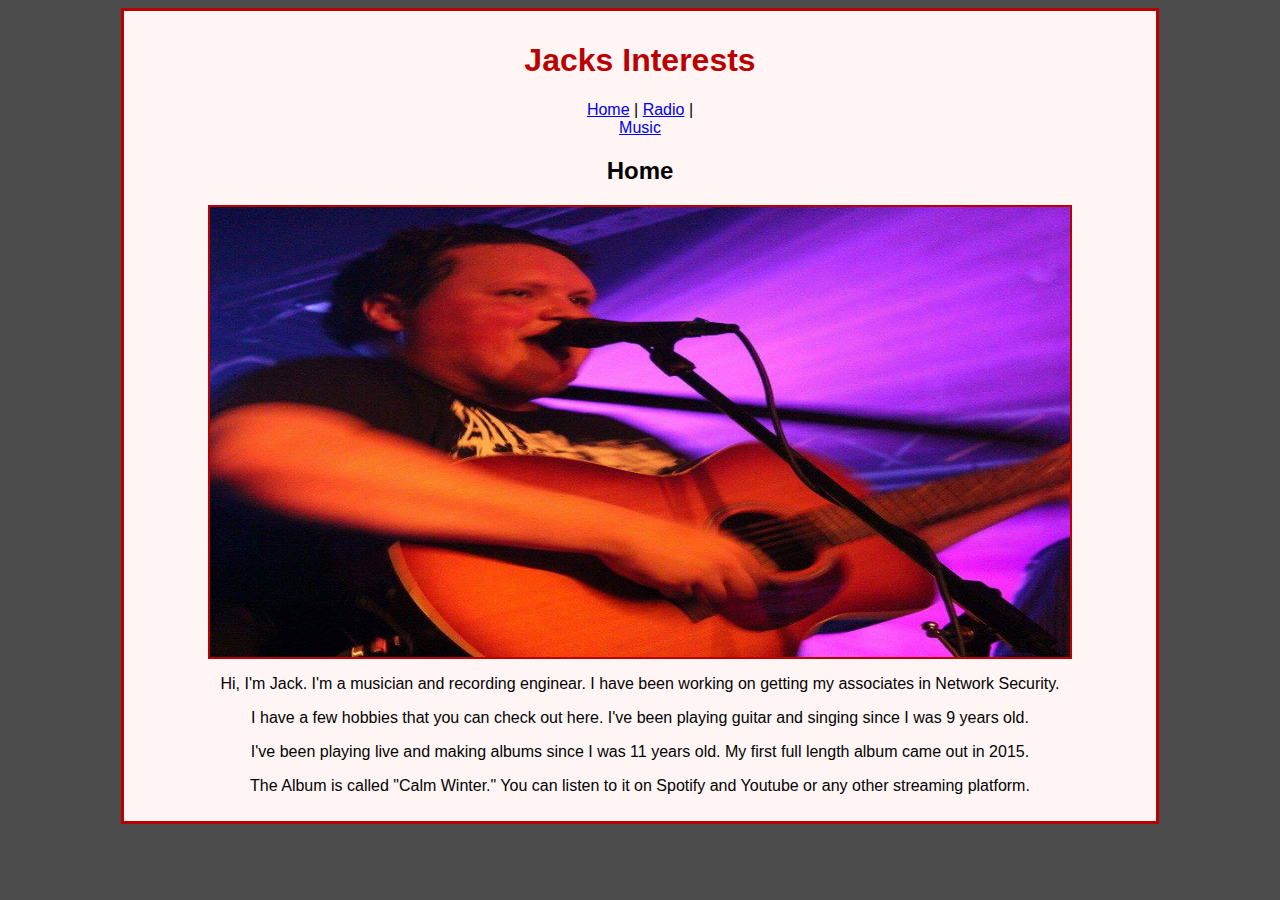
<file: html_project/index.html>
<!DOCTYPE html>
<html lang="en">
<head>
    <meta charset="UTF-8">
    <meta name="viewport" content="width=device-width, initial-scale=1.0">
    <meta http-equiv="X-UA-Compatible" content="ie=edge">
    <title>Home</title>
    <link rel="stylesheet" href="styles.css">
</head>
<body>
    <main>
        <h1>Jacks Interests</h1>
        <nav>
            <a href="index.html">Home</a> |
            <a href="radio.html">Radio</a> |
            <a href="music.html">Music</a> 
        </nav>
        <h2>Home</h2>
            <img src="me.jpg" alt="Picture of Jack Beltz">
                <p>Hi, I'm Jack. I'm a musician and recording enginear. I have been working on getting my associates in Network Security.</p>
                <p>I have a few hobbies that you can check out here. I've been playing guitar and singing since I was 9 years old.</p>
                <p>I've been playing live and making albums since I was 11 years old. My first full length album came out in 2015.</p>
                <p>The Album is called "Calm Winter." You can listen to it on Spotify and Youtube or any other streaming platform.</p>
    </main>    
</body>
</html>
</file>
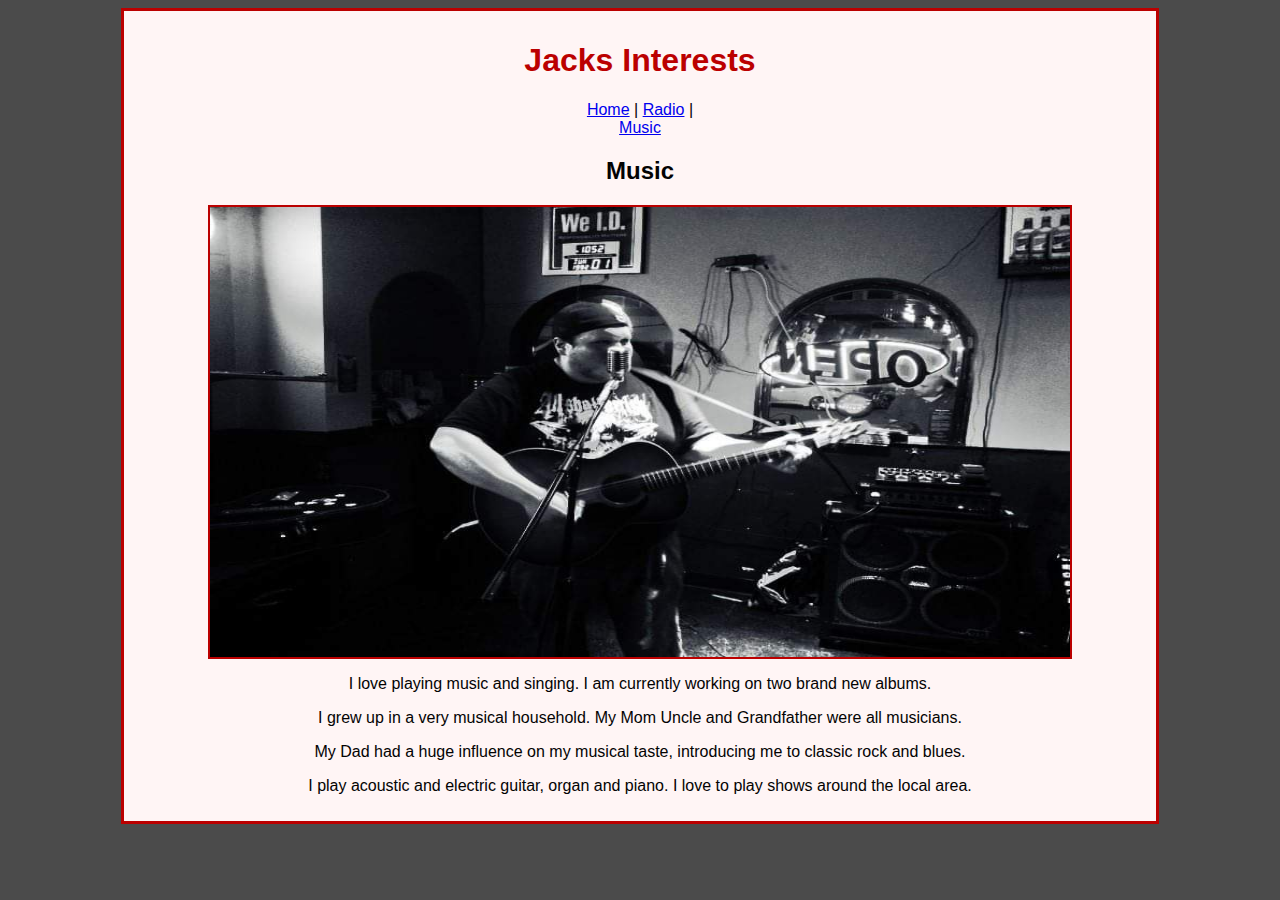
<file: html_project/music.html>
<!DOCTYPE html>
<html lang="en">
<head>
    <meta charset="UTF-8">
    <meta name="viewport" content="width=device-width, initial-scale=1.0">
    <meta http-equiv="X-UA-Compatible" content="ie=edge">
    <title>Music</title>
    <link rel="stylesheet" href="styles.css">
</head>
<body>
    <main>
        <h1>Jacks Interests</h1>
        <nav>
            <a href="index.html">Home</a> |
            <a href="radio.html">Radio</a> |
            <a href="music.html">Music</a> 
        </nav>
        <h2>Music</h2>
            <img src="music.jpg" alt="Jack Beltz Playing Guitar And Singing">
            <p>I love playing music and singing. I am currently working on two brand new albums.</p>
            <p>I grew up in a very musical household. My Mom Uncle and Grandfather were all musicians.</p>
            <p>My Dad had a huge influence on my musical taste, introducing me to classic rock and blues.</p>
            <p>I play acoustic and electric guitar, organ and piano. I love to play shows around the local area.</p>
    </main>   
</body>
</html>
</file>
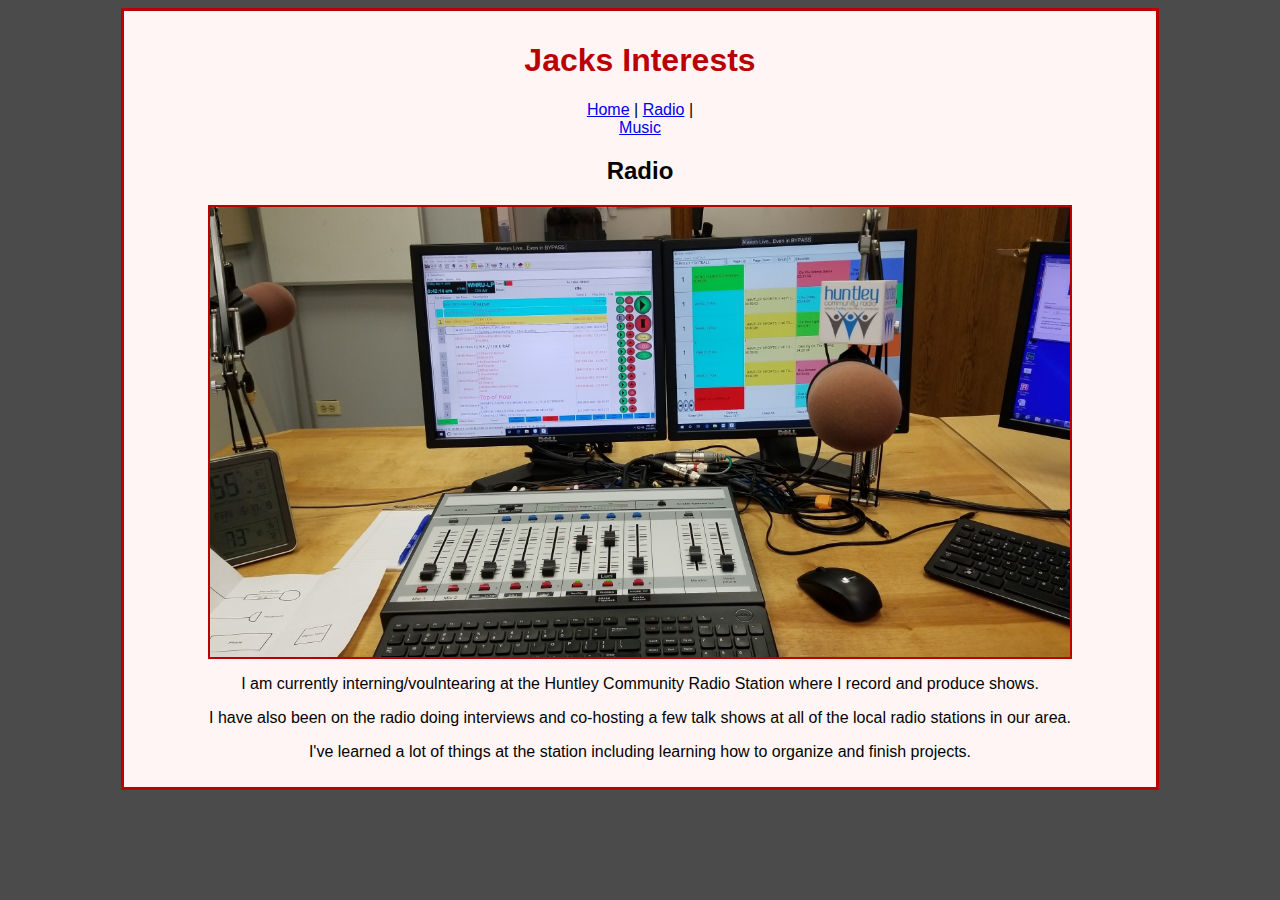
<file: html_project/radio.html>
<!DOCTYPE html>
<html lang="en">
<head>
    <meta charset="UTF-8">
    <meta name="viewport" content="width=device-width, initial-scale=1.0">
    <meta http-equiv="X-UA-Compatible" content="ie=edge">
    <title>Radio</title>
    <link rel="stylesheet" href="styles.css">
</head>
<body>
    <main>
        <h1>Jacks Interests</h1>
        <nav>
            <a href="index.html">Home</a> |
            <a href="radio.html">Radio</a> |
            <a href="music.html">Music</a> 
        </nav>
        <h2>Radio</h2>
            <img src="radio.jpg" alt="Picture of Computer Monitors">
            <p>I am currently interning/voulntearing at the Huntley Community Radio Station where I record and produce shows.</p>
            <p>I have also been on the radio doing interviews and co-hosting a few talk shows at all of the local radio stations in our area.</p>
            <p>I've learned a lot of things at the station including learning how to organize and finish projects. </p>
    </main>    
</body>
</html>
</file>
<file: html_project/styles.css>
body {
    background-color: rgb(75, 75, 75);
    font-family: Arial, Helvetica, sans-serif;
    text-align: center;
}

main {
    width: 80%;
    background-color: rgb(255, 245, 245);
    color: rgb(3, 3, 3);
    margin: 5px auto;
    border: 3px solid rgb(187, 0, 0);
    padding: 10px;
}

nav {
    width: 15%;
    margin: 5px auto;
}

h1 {
    text-align: center;
    color: rgb(187, 0, 0);
}

h2 {
    text-align: center;
}

img {
    width: 85%;
    height: 450px;
    display: block;
    margin-left: auto;
    margin-right: auto;
    border: 2px solid rgb(187, 0, 0);
}
</file>
